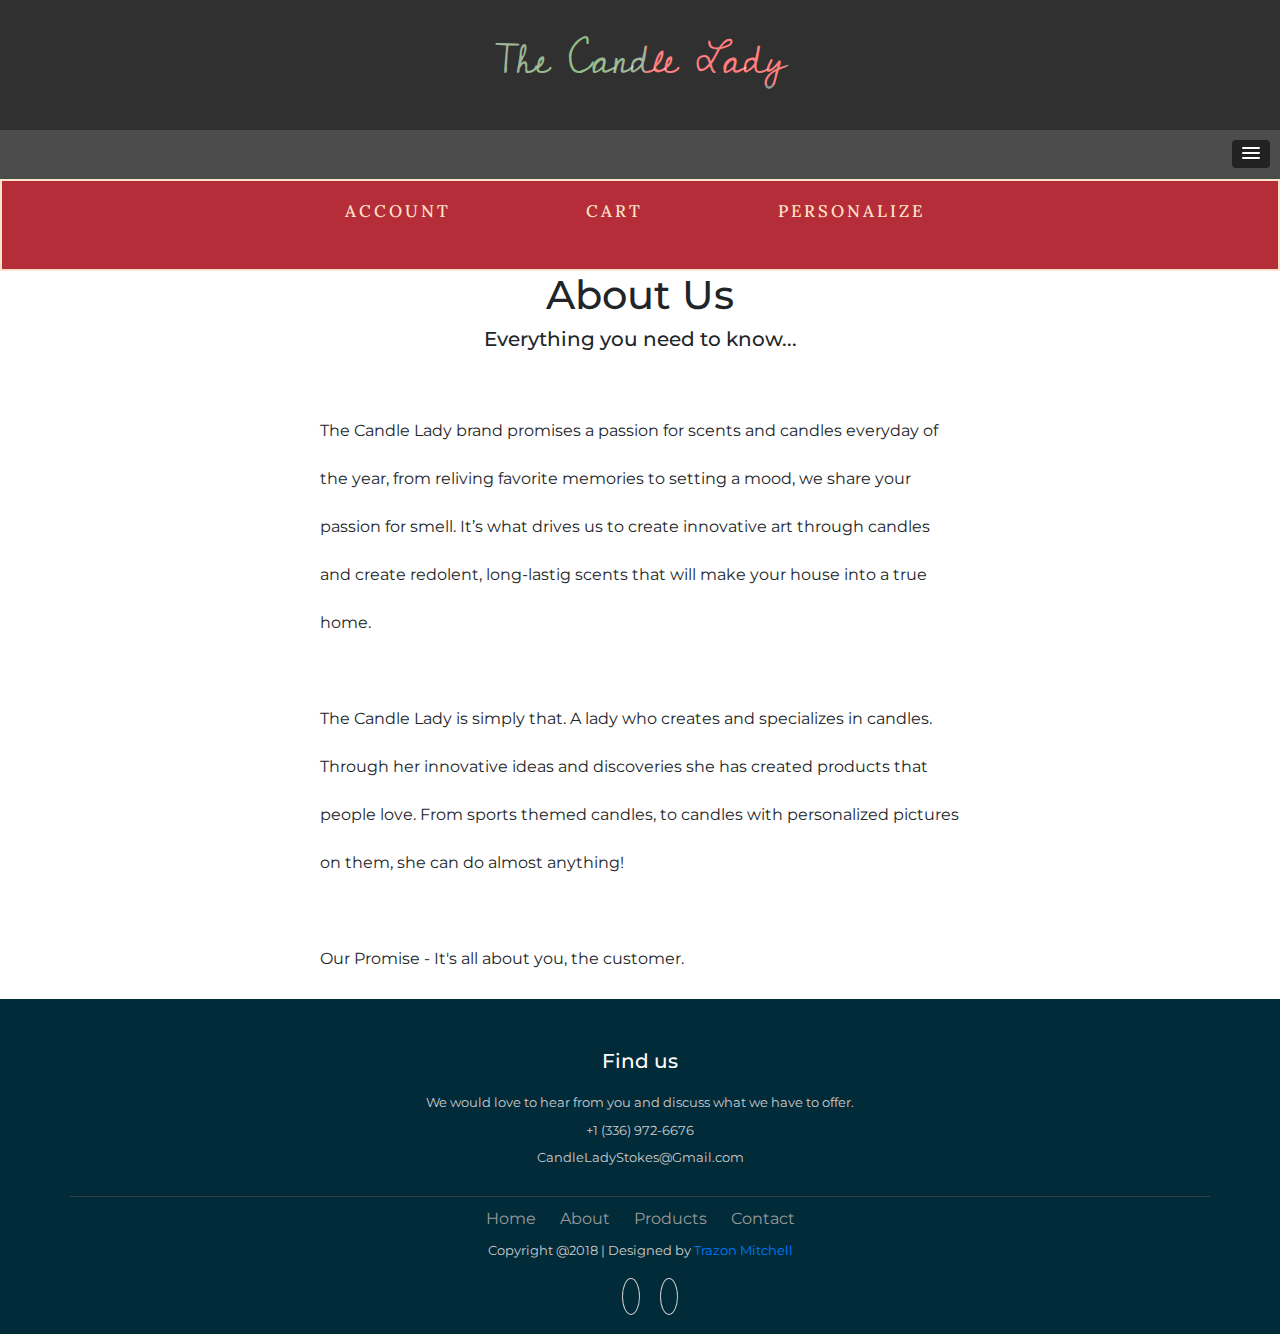
<file: About/about.html>
<!DOCTYPE html>
<html>

<head>

    <meta charset="utf-8">
    <meta http-equiv="X-UA-Compatible" content="IE=edge">
    <meta name="viewport" content="width=device-width, initial-scale=1.0">
    <meta name="description" content="">
    <meta name="author" content="">

    <script src="https://code.jquery.com/jquery-3.2.1.min.js"></script>

    <script src="https://ajax.googleapis.com/ajax/libs/jquery/3.3.1/jquery.min.js"></script>
    <script src="https://maxcdn.bootstrapcdn.com/bootstrap/3.3.7/js/bootstrap.min.js"></script>

    <link rel="stylesheet" href="https://maxcdn.bootstrapcdn.com/bootstrap/4.0.0/css/bootstrap.min.css" integrity="sha384-Gn5384xqQ1aoWXA+058RXPxPg6fy4IWvTNh0E263XmFcJlSAwiGgFAW/dAiS6JXm" crossorigin="anonymous">

    <link rel=stylesheet type="text/css" href="../stylesheet/contact.css">

    <link rel="stylesheet" href="../Slicknav/slicknav.css">
    <!--     <link rel="stylesheet" href="https://maxcdn.bootstrapcdn.com/bootstrap/3.3.7/css/bootstrap.min.css">-->
    <link rel="stylesheet" href="https://use.fontawesome.com/releases/v5.5.0/css/all.css" integrity="sha384-B4dIYHKNBt8Bc12p+WXckhzcICo0wtJAoU8YZTY5qE0Id1GSseTk6S+L3BlXeVIU" crossorigin="anonymous">

    <title>The Candle Lady</title>
</head>

<body>


    <header>
        <div id="title">
            <h1>The Candle Lady</h1>
        </div>
        <nav id="mobilemenu"></nav>
        <nav id="nav_menu">
            <ul class="menubar">
                <li><a href="../index.html">HOME</a></li>
                <li><a href="about.html">ABOUT</a></li>
                <li><a href="../products/products.html">PRODUCTS</a>
                </li>
                <li><a href="../Contact/contact.html">CONTACT</a></li>
            </ul>
        </nav>
        <div id=subheader>
            <a href="../Account/account.html">
                <h5 class="sub">Account <br> <i class="fas fa-user-circle"></i></h5>
            </a>
            <a href="https://www.paypal.com/cgi-bin/webscr?cmd=_cart&business=J855KC7CUZWCN&display=1">
                <h5 class="sub">Cart <br><i class="fas fa-shopping-cart"></i>
                </h5>

            </a>

            <a href="../Personalization/personal.html">
                <h5 class="sub">Personalize <br> <i class="fas fa-mortar-pestle"></i>
                </h5>
            </a>

        </div>

    </header>
    <h1 style="text-align: center;">About Us</h1>
    <h5 style="text-align: center;">Everything you need to know...</h5>
    <br>
    <br>

    <p style="text-align: left; width: 50%; line-height: 3;">The Candle Lady brand promises
        a passion for scents and candles everyday of the year, from reliving favorite memories to setting a mood, we share your passion for smell. It’s what drives us to create innovative art through candles and create redolent, long-lastig scents that will make your house into a true home.
        <br>
        <br>
        The Candle Lady is simply that.  A lady who creates and specializes in candles.  Through her innovative ideas and discoveries she has created products that people love.  From sports themed candles, to candles with personalized pictures on them, she can do almost anything!
        <br>
        <br>
        Our Promise - It's all about you, the customer.
      
      </p>
    <script src="https://code.jquery.com/jquery-3.2.1.slim.min.js" integrity="sha384-KJ3o2DKtIkvYIK3UENzmM7KCkRr/rE9/Qpg6aAZGJwFDMVNA/GpGFF93hXpG5KkN" crossorigin="anonymous"></script>
    <script src="https://cdnjs.cloudflare.com/ajax/libs/popper.js/1.12.9/umd/popper.min.js" integrity="sha384-ApNbgh9B+Y1QKtv3Rn7W3mgPxhU9K/ScQsAP7hUibX39j7fakFPskvXusvfa0b4Q" crossorigin="anonymous"></script>
    <script src="https://maxcdn.bootstrapcdn.com/bootstrap/4.0.0/js/bootstrap.min.js" integrity="sha384-JZR6Spejh4U02d8jOt6vLEHfe/JQGiRRSQQxSfFWpi1MquVdAyjUar5+76PVCmYl" crossorigin="anonymous"></script>
    <script src="https://code.jquery.com/jquery-3.2.1.min.js"></script>
    <script src="../Slicknav/jquery.slicknav.min.js"></script>
    <script type="text/javascript">
        $(document).ready(function() {
            $('#nav_menu').slicknav({
                prependTo: "#mobilemenu"
            });
        });

    </script>
    <footer class="footer">
        <div class="container bottom_border">
            <div class="row">
                <div class=" col-sm-4 col-md col-sm-4  col-12 col">
                    <h5 class="headin5_amrc col_white_amrc pt2">Find us</h5>
                    <!--headin5_amrc-->
                    <p class="mb10">We would love to hear from you and discuss what we have to offer.</p>
                   
                    <p><i class="fa fa-phone"></i> +1 (336) 972-6676 </p>
                    <p><i class="fa fa fa-envelope"></i> CandleLadyStokes@Gmail.com </p>
                </div>
            </div>
        </div>


        <div class="container">
            <ul class="foote_bottom_ul_amrc">
                <li><a href="../index.html">Home</a></li>
                <li><a href="about.html">About</a></li>
                <li><a href="../products/products.html">Products</a></li>
                <li><a href="../Contact/contact.html">Contact</a></li>
            </ul>
            <!--foote_bottom_ul_amrc ends here-->
            <p class="text-center">Copyright @2018 | Designed by <a href="#">Trazon Mitchell</a></p>

            <ul class="social_footer_ul">
                <li><a href="https://www.facebook.com/tina.martin.16752?ref=br_rs"><i class="fab fa-facebook-f"></i></a></li>
                <li><a href="../Account/account.html"><i class="fab fa-twitter"></i></a></li>
            </ul>
            <!--social_footer_ul ends here-->
        </div>
        <script src="//www.powr.io/powr.js?external-type=html"></script> 
 <div class="powr-mailing-list" id="96e01d69_1543732057"></div>

    </footer>
</body>

</html>
</file>
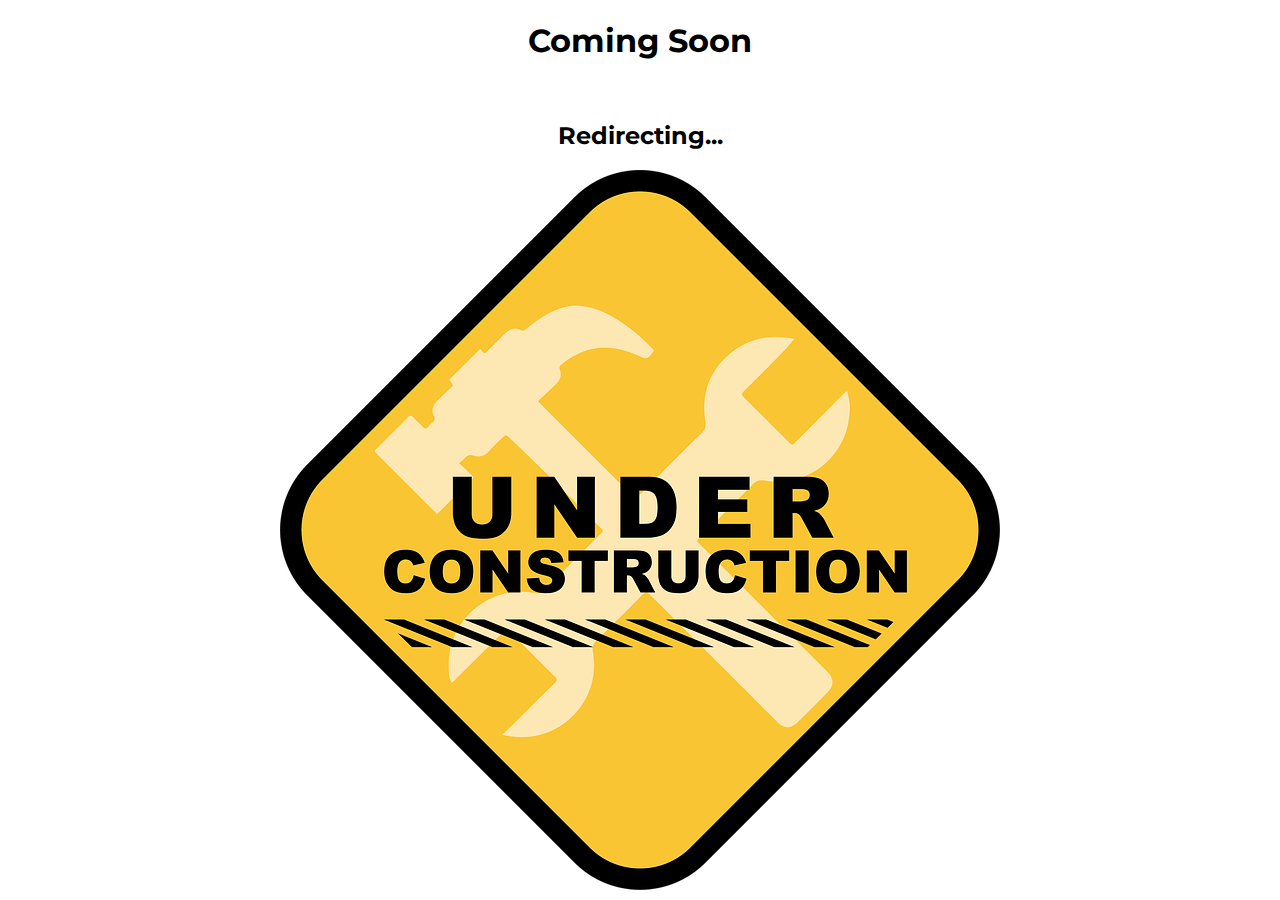
<file: Account/account.html>
<!DOCTYPE html>
<html>

<head>
    <meta charset="utf-8">
    <meta http-equiv="X-UA-Compatible" content="IE=edge">
    <meta name="viewport" content="width=device-width, initial-scale=1">
    <meta name="description" content="">
    <meta name="author" content="">
    <meta http-equiv="refresh" content="3;url=https://thecandlelady.github.io/index.html" />

    <link rel="stylesheet" type="text/css" href="../stylesheet/account.css">

    <title>Coming Soon!</title>

</head>

<body>
    <h1 style="text-align: center;">Coming Soon</h1><br>
    <h2 style="text-align: center;">Redirecting...</h2>
    <div id="construction">
        <img alt="under construction" src="../images/construction.png">
    </div>

</body>

</html>
</file>
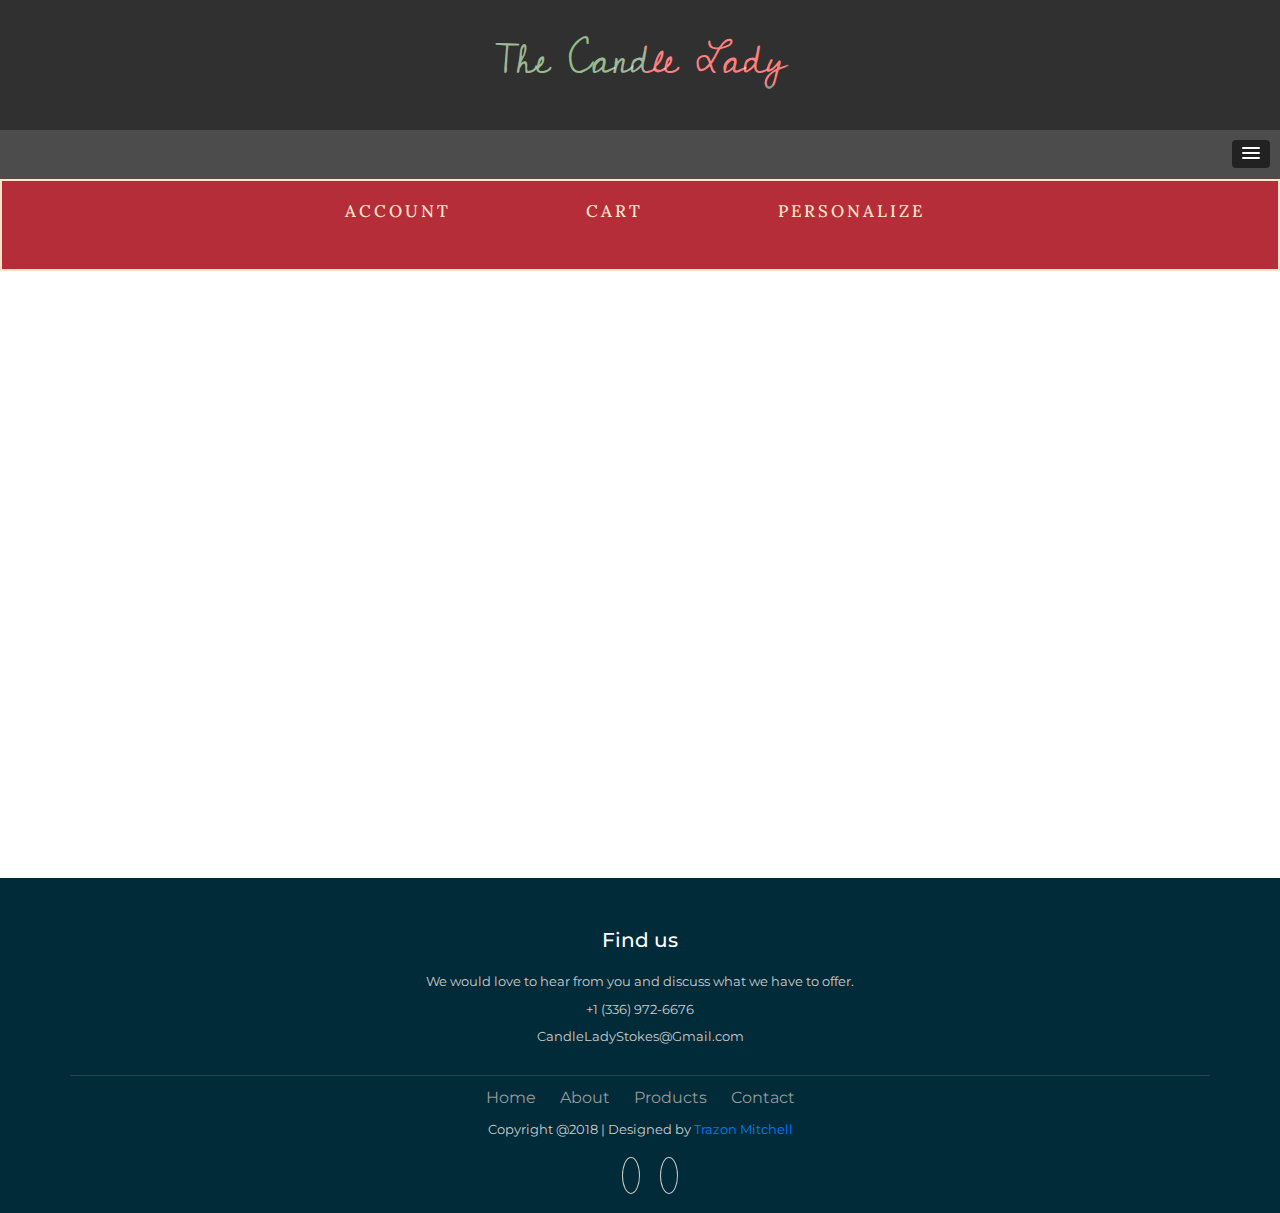
<file: Contact/contact.html>
<!DOCTYPE html>
<html>

<head>

    <meta charset="utf-8">
    <meta http-equiv="X-UA-Compatible" content="IE=edge">
    <meta name="viewport" content="width=device-width, initial-scale=1.0">
    <meta name="description" content="">
    <meta name="author" content="">
    
    <script src="https://code.jquery.com/jquery-3.2.1.min.js"></script>
    
    <script src="https://ajax.googleapis.com/ajax/libs/jquery/3.3.1/jquery.min.js"></script>
    <script src="https://maxcdn.bootstrapcdn.com/bootstrap/3.3.7/js/bootstrap.min.js"></script>
    
    <link rel="stylesheet" href="https://maxcdn.bootstrapcdn.com/bootstrap/4.0.0/css/bootstrap.min.css" integrity="sha384-Gn5384xqQ1aoWXA+058RXPxPg6fy4IWvTNh0E263XmFcJlSAwiGgFAW/dAiS6JXm" crossorigin="anonymous">
    
    <link rel=stylesheet type="text/css" href="../stylesheet/contact.css">

    <link rel="stylesheet" href="../Slicknav/slicknav.css">
<!--     <link rel="stylesheet" href="https://maxcdn.bootstrapcdn.com/bootstrap/3.3.7/css/bootstrap.min.css">-->
    <link rel="stylesheet" href="https://use.fontawesome.com/releases/v5.5.0/css/all.css" integrity="sha384-B4dIYHKNBt8Bc12p+WXckhzcICo0wtJAoU8YZTY5qE0Id1GSseTk6S+L3BlXeVIU" crossorigin="anonymous">

    <title>The Candle Lady</title>
</head>

<body>


    <header>
        <div id="title">
            <h1>The Candle Lady</h1>
        </div>
        <nav id="mobilemenu"></nav>
        <nav id="nav_menu">
            <ul class="menubar">
                <li><a href="../index.html">HOME</a></li>
                <li><a href="../About/about.html">ABOUT</a></li>
                <li><a href="../products/products.html">PRODUCTS</a>
                </li>
                <li><a href="contact.html">CONTACT</a></li>
            </ul>
        </nav>
        <div id=subheader>
            <a href="../Account/account.html">
                <h5 class="sub">Account <br> <i class="fas fa-user-circle"></i></h5>
            </a>
            <a href="https://www.paypal.com/cgi-bin/webscr?cmd=_cart&business=J855KC7CUZWCN&display=1">
                <h5 class="sub">Cart <br><i class="fas fa-shopping-cart"></i>
                </h5>

            </a>

            <a>
                <h5 class="sub">Personalize <br> <i class="fas fa-mortar-pestle"></i>
                </h5>
            </a>

        </div>

    </header>
    <div id="contact">
        <iframe src="https://www.powr.io/plugins/form-builder/view?unique_label=8ea3f67e_1544085143&external_type=iframe" width="100%" height="600" frameborder="0"></iframe>
    </div>
    <script src="https://code.jquery.com/jquery-3.2.1.slim.min.js" integrity="sha384-KJ3o2DKtIkvYIK3UENzmM7KCkRr/rE9/Qpg6aAZGJwFDMVNA/GpGFF93hXpG5KkN" crossorigin="anonymous"></script>
    <script src="https://cdnjs.cloudflare.com/ajax/libs/popper.js/1.12.9/umd/popper.min.js" integrity="sha384-ApNbgh9B+Y1QKtv3Rn7W3mgPxhU9K/ScQsAP7hUibX39j7fakFPskvXusvfa0b4Q" crossorigin="anonymous"></script>
    <script src="https://maxcdn.bootstrapcdn.com/bootstrap/4.0.0/js/bootstrap.min.js" integrity="sha384-JZR6Spejh4U02d8jOt6vLEHfe/JQGiRRSQQxSfFWpi1MquVdAyjUar5+76PVCmYl" crossorigin="anonymous"></script>
    <script src="https://code.jquery.com/jquery-3.2.1.min.js"></script>
    <script src="../Slicknav/jquery.slicknav.min.js"></script>
    <script type="text/javascript">
        $(document).ready(function() {
            $('#nav_menu').slicknav({
                prependTo: "#mobilemenu"
            });
        });

    </script>
    <footer class="footer">
        <div class="container bottom_border">
            <div class="row">
                <div class=" col-sm-4 col-md col-sm-4  col-12 col">
                    <h5 class="headin5_amrc col_white_amrc pt2">Find us</h5>
                    <!--headin5_amrc-->
                    <p class="mb10">We would love to hear from you and discuss what we have to offer.</p>
                   
                    <p><i class="fa fa-phone"></i> +1 (336) 972-6676 </p>
                    <p><i class="fa fa fa-envelope"></i> CandleLadyStokes@Gmail.com </p>
                </div>
            </div>
        </div>


        <div class="container">
            <ul class="foote_bottom_ul_amrc">
                <li><a href="../index.html">Home</a></li>
                <li><a href="../About/about.html">About</a></li>
                <li><a href="../products/products.html">Products</a></li>
                <li><a href="contact.html">Contact</a></li>
            </ul>
            <!--foote_bottom_ul_amrc ends here-->
            <p class="text-center">Copyright @2018 | Designed by <a href="#">Trazon Mitchell</a></p>

            <ul class="social_footer_ul">
                <li><a href="https://www.facebook.com/tina.martin.16752?ref=br_rs"><i class="fab fa-facebook-f"></i></a></li>
                <li><a href="../Account/account.html"><i class="fab fa-twitter"></i></a></li>
            </ul>
            <!--social_footer_ul ends here-->
        </div>
        <script src="//www.powr.io/powr.js?external-type=html"></script> 
 <div class="powr-mailing-list" id="96e01d69_1543732057"></div>

    </footer>
</body>

</html>
</file>
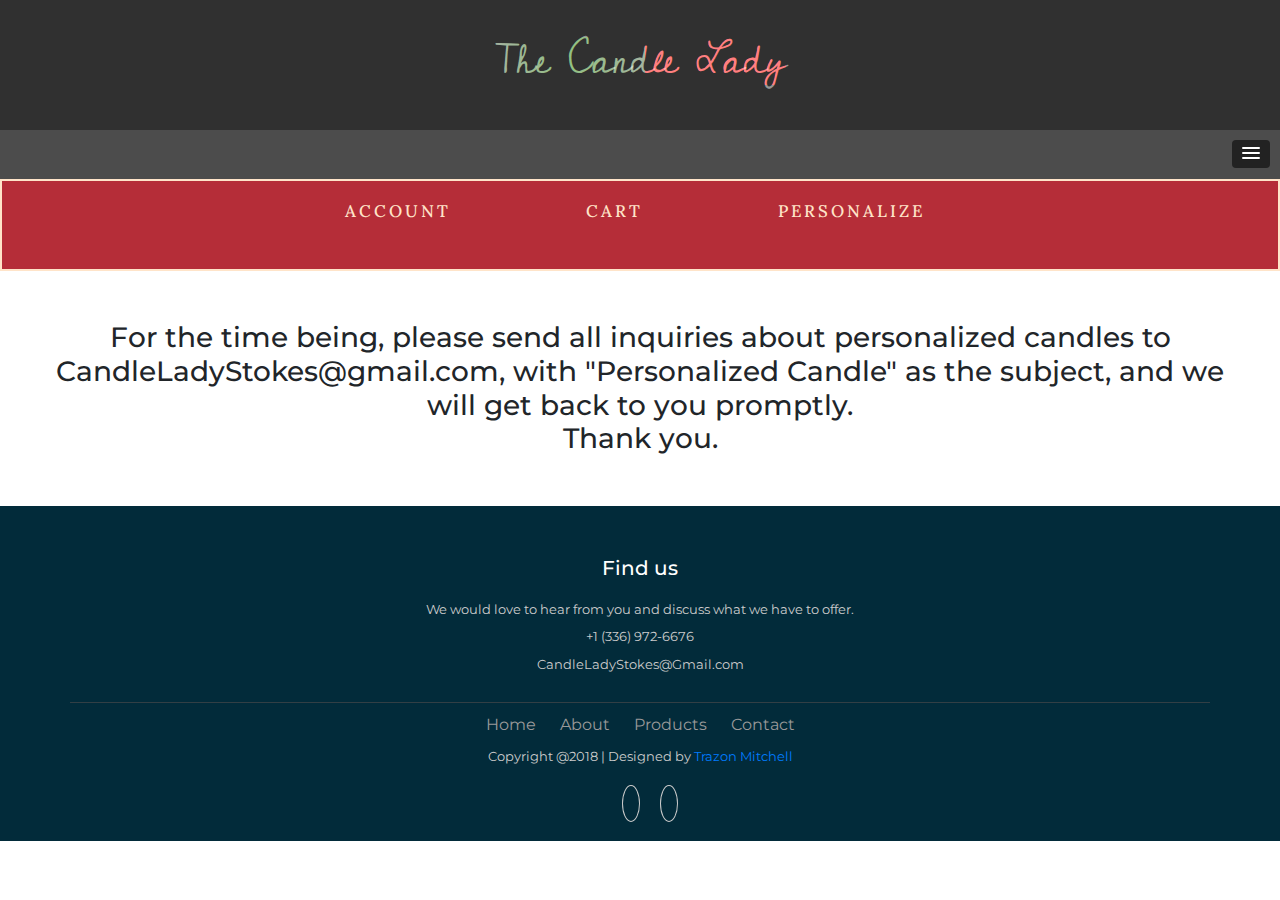
<file: Personalization/personal.html>
<!DOCTYPE html>
<html>

<head>

    <meta charset="utf-8">
    <meta http-equiv="X-UA-Compatible" content="IE=edge">
    <meta name="viewport" content="width=device-width, initial-scale=1.0">
    <meta name="description" content="">
    <meta name="author" content="">
    
    <script src="https://code.jquery.com/jquery-3.2.1.min.js"></script>
    
    <script src="https://ajax.googleapis.com/ajax/libs/jquery/3.3.1/jquery.min.js"></script>
    <script src="https://maxcdn.bootstrapcdn.com/bootstrap/3.3.7/js/bootstrap.min.js"></script>
    
    <link rel="stylesheet" href="https://maxcdn.bootstrapcdn.com/bootstrap/4.0.0/css/bootstrap.min.css" integrity="sha384-Gn5384xqQ1aoWXA+058RXPxPg6fy4IWvTNh0E263XmFcJlSAwiGgFAW/dAiS6JXm" crossorigin="anonymous">
    
    <link rel=stylesheet type="text/css" href="../stylesheet/contact.css">

    <link rel="stylesheet" href="../Slicknav/slicknav.css">
<!--     <link rel="stylesheet" href="https://maxcdn.bootstrapcdn.com/bootstrap/3.3.7/css/bootstrap.min.css">-->
    <link rel="stylesheet" href="https://use.fontawesome.com/releases/v5.5.0/css/all.css" integrity="sha384-B4dIYHKNBt8Bc12p+WXckhzcICo0wtJAoU8YZTY5qE0Id1GSseTk6S+L3BlXeVIU" crossorigin="anonymous">

    <title>The Candle Lady</title>
</head>

<body>


    <header>
        <div id="title">
            <h1>The Candle Lady</h1>
        </div>
        <nav id="mobilemenu"></nav>
        <nav id="nav_menu">
            <ul class="menubar">
                <li><a href="../index.html">HOME</a></li>
                <li><a href="../About/about.html">ABOUT</a></li>
                <li><a href="../products/products.html">PRODUCTS</a>
                </li>
                <li><a href="contact.html">CONTACT</a></li>
            </ul>
        </nav>
        <div id=subheader>
            <a href="../Account/account.html">
                <h5 class="sub">Account <br> <i class="fas fa-user-circle"></i></h5>
            </a>
            <a href="https://www.paypal.com/cgi-bin/webscr?cmd=_cart&business=J855KC7CUZWCN&display=1">
                <h5 class="sub">Cart <br><i class="fas fa-shopping-cart"></i>
                </h5>

            </a>

            <a href="personal.html">
                <h5 class="sub">Personalize <br> <i class="fas fa-mortar-pestle"></i>
                </h5>
            </a>

        </div>

    </header>
    <div id="container">
        <h3 style="text-align: center; margin: 50px;">For the time being, please send all inquiries about personalized candles to CandleLadyStokes@gmail.com, with "Personalized Candle" as the subject, and we will get back to you promptly. <br>Thank you.</h3></div>
    <script src="https://code.jquery.com/jquery-3.2.1.slim.min.js" integrity="sha384-KJ3o2DKtIkvYIK3UENzmM7KCkRr/rE9/Qpg6aAZGJwFDMVNA/GpGFF93hXpG5KkN" crossorigin="anonymous"></script>
    <script src="https://cdnjs.cloudflare.com/ajax/libs/popper.js/1.12.9/umd/popper.min.js" integrity="sha384-ApNbgh9B+Y1QKtv3Rn7W3mgPxhU9K/ScQsAP7hUibX39j7fakFPskvXusvfa0b4Q" crossorigin="anonymous"></script>
    <script src="https://maxcdn.bootstrapcdn.com/bootstrap/4.0.0/js/bootstrap.min.js" integrity="sha384-JZR6Spejh4U02d8jOt6vLEHfe/JQGiRRSQQxSfFWpi1MquVdAyjUar5+76PVCmYl" crossorigin="anonymous"></script>
    <script src="https://code.jquery.com/jquery-3.2.1.min.js"></script>
    <script src="../Slicknav/jquery.slicknav.min.js"></script>
    <script type="text/javascript">
        $(document).ready(function() {
            $('#nav_menu').slicknav({
                prependTo: "#mobilemenu"
            });
        });

    </script>
    <footer class="footer">
        <div class="container bottom_border">
            <div class="row">
                <div class=" col-sm-4 col-md col-sm-4  col-12 col">
                    <h5 class="headin5_amrc col_white_amrc pt2">Find us</h5>
                    <!--headin5_amrc-->
                    <p class="mb10">We would love to hear from you and discuss what we have to offer.</p>
                   
                    <p><i class="fa fa-phone"></i> +1 (336) 972-6676 </p>
                    <p><i class="fa fa fa-envelope"></i> CandleLadyStokes@Gmail.com </p>
                </div>
            </div>
        </div>


        <div class="container">
            <ul class="foote_bottom_ul_amrc">
                <li><a href="../index.html">Home</a></li>
                <li><a href="../About/about.html">About</a></li>
                <li><a href="../products/products.html">Products</a></li>
                <li><a href="../Contact/contact.html">Contact</a></li>
            </ul>
            <!--foote_bottom_ul_amrc ends here-->
            <p class="text-center">Copyright @2018 | Designed by <a href="#">Trazon Mitchell</a></p>

            <ul class="social_footer_ul">
                <li><a href="https://www.facebook.com/tina.martin.16752?ref=br_rs"><i class="fab fa-facebook-f"></i></a></li>
                <li><a href="../Account/account.html"><i class="fab fa-twitter"></i></a></li>
            </ul>
            <!--social_footer_ul ends here-->
        </div>
        <script src="//www.powr.io/powr.js?external-type=html"></script> 
 <div class="powr-mailing-list" id="96e01d69_1543732057"></div>

    </footer>
</body>

</html>
</file>
<file: stylesheet/contact.css>
@import url('https://fonts.googleapis.com/css?family=Montserrat');
@import url('https://fonts.googleapis.com/css?family=Lora');
@import url('https://fonts.googleapis.com/css?family=Cedarville+Cursive');


* {
    margin: auto;
    padding: 0;
    border: 0;
    list-style: none;


}

html {
/*    background-image: url(../images/background.jpg);*/
    background-position: center;
    background-size: cover;
    background-repeat: repeat;

    height: 100vh;
    width: 100vw;

}

body {
    font-family: 'Montserrat', sans-serif;
    /*    background: rgb(48, 48, 48);*/


    /* <------ */
    height: 130px;
    /*    margin-top: -4px;*/
    width: 100%;
}

header {
    text-align: center;
    /*    background: #111111;*/
    width: 100%;
    display: table-cell;
    text-align: center;
    vertical-align: middle;

}

.sub {
    font-size: 150%;
}

#subheader {
    font-family: 'Lora', serif;
    font-size: 70%;
    font-weight: lighter;
    color: #ffe4c9;
    background: #b52d38;
    border: 2px solid #ffe4c9;
    width: 100%;

}

#mobilemenu {
    background: rgb(48, 48, 48);

}

#subheader a:hover {
    border-bottom: 4px solid white;
}

#subheader a {
    color: inherit;
    text-decoration: none;
    display: inline-flex;
    text-align: center;
    align-content: center;
    margin: 20px 20px 20px 20px;
    text-transform: uppercase;
    letter-spacing: 3px;
    padding-left: 3.2vw;
    padding-right: 4vw;
}

#subheader i {
    text-align: center;
    width: 100%;
    font-size: 100%;
    margin: 10px 0px 10px -6px;
}


#title {

    background: rgb(48, 48, 48);
    display: flex;
    width: 100vw;
    font-family: 'Cedarville Cursive', cursive;
    font-weight: 100;
    font-size: 225%;
    align-items: center;
    justify-content: center;
    position: relative;
    text-align: center;
    /*
        background-image: url(header.jpg);
    background-size: cover;
     <------ 
    background-repeat: no-repeat;
    background-position: center 30%;
*/
    height: 130px;
    background: rgb(48, 48, 48);
    /*    background: url(../images/b.jpg);*/
    background-size: cover;
    background-repeat: no-repeat;
    background-position: center 0%;
}



#title h1 {
    font-weight: lighter;
    background: #ff0000 -webkit-gradient(linear, left top, right top, from(#496941), to(#496941), color-stop(0.5, #288008)) 0 0 no-repeat;
    -webkit-background-size: 150px;
    color: rgba(255, 255, 255, 0);
    -webkit-background-clip: text;
    -webkit-animation-name: shine;
    -webkit-animation-duration: 6s;
    -webkit-animation-iteration-count: infinite;
    text-shadow: 0 0px 0px rgba(255, 255, 255, 0.5);
}

@-webkit-keyframes shine {

    0%,
    10% {
        background-position: -50px;
    }

    20% {
        background-position: top left;
    }

    90% {
        background-position: top right;
    }

    100% {
        background-position: 650px;
    }
}


.menubar {
    font-family: 'Montserrat', sans-serif;
    font-size: 14px;
    font-weight: bold;
    text-align: center;
    padding: 0;
    margin-top: 0;
    display: inline-block;
    padding-bottom: 8vh;
        background: rgb(48, 48, 48);


}

.menubar li {

    padding: 10px;
    padding-right: 4vw;
    /*    margin-right: 10vw;*/
    padding-left: 4vw;
    text-align: center;
    display: inline;
    cursor: pointer;
    position: relative;
    font-weight: 600;
    /*
    border: 1px solid #fccccc;
    border-radius: 10px;
*/


}

.menubar li a {
    color: white;
    font-weight: lighter;
    -webkit-font-smoothing: antialiased;
    text-decoration: none;

}

.menubar li:hover {
    transition: 0.3s;
    background: #353847;
}

.slicknav_menu {
    display: none;
}
.footer {
    color: white;
    width: 100%;
    background-color: #022b3a;
    min-height: 250px;
    padding: 10px 0px 25px 0px;
    text-align: center;
}

.pt2 {
    padding-top: 40px;
    margin-bottom: 20px;
}

.footer p {
    font-size: 13px;
    color: #CCC;
    padding-bottom: 0px;
    margin-bottom: 8px;
}

.mb10 {
    padding-bottom: 15px;
}

.footer_ul_amrc {
    margin: 0px;
    list-style-type: none;
    font-size: 14px;
    padding: 0px 0px 10px 0px;
}

.footer_ul_amrc li {
    padding: 0px 0px 5px 0px;
}

.footer_ul_amrc li a {
    color: #CCC;
}

.footer_ul_amrc li a:hover {
    color: #fff;
    text-decoration: none;
}


.padding-right {
    padding-right: 10px;
}

.footer_ul2_amrc {
    margin: 0px;
    list-style-type: none;
    padding: 0px;
}

.footer_ul2_amrc li p {
    display: table;
}

.footer_ul2_amrc li a:hover {
    text-decoration: none;
}

.footer_ul2_amrc li i {
    margin-top: 5px;
}

.bottom_border {
    border-bottom: 1px solid #323f45;
    padding-bottom: 20px;
}

.foote_bottom_ul_amrc {
    list-style-type: none;
    padding: 0px;
    display: table;
    margin-top: 10px;
    margin-right: auto;
    margin-bottom: 10px;
    margin-left: auto;
}

.foote_bottom_ul_amrc li {
    display: inline;
}

.foote_bottom_ul_amrc li a {
    color: #999;
    margin: 0 12px;
}

.social_footer_ul {
    display: table;
    margin: 15px auto 0 auto;
    list-style-type: none;
}

.social_footer_ul li {
    padding-left: 20px;
    padding-top: 10px;
    float: left;
}

.social_footer_ul li a {
    color: #CCC;
    border: 1px solid #CCC;
    padding: 8px;
    border-radius: 50%;
}

.social_footer_ul li i {
    width: 20px;
    height: 20px;
    text-align: center;
}

.col-sm-4 {
    display: inline-block;
    width: 100%;
}

/* Smartphones (portrait and landscape) ----------- */
@media only screen and (min-width : 320px) and (max-width : 490px) {

    /* Styles */
    html {}

    .powr-mailing-list {
        display: none;
    }

    #title {
        font-size: 20px;
        display: flex;
    }

    #subheader {
        font-size: 60%;
    }

    #sports {
        display: none;
    }

    .slicknav_menu {
        text-align: center;
        display: block;
        width: 100%;
    }

    #nav_menu {
        display: none;
    }

    #banner_shop {
        width: 100vw;
    }

    #banner_bogo {
        width: 100vw;
    }

}


/* Smartphones (landscape) ----------- */
@media only screen and (max-width : 893px) and (orientation: landscape) {

    /* Styles */
    html {

        width: 100vw;
    }

    #sports {
        display: none;
    }

    .powr-mailing-list {
        display: none;
    }

    #banner_shop {
        width: 100vw;
    }

    #banner_bogo {
        width: 100vw;
        font-size: 75%;
    }

    #subheader a {
        font-size: 80%;
    }

    .menubar {
        display: none;
    }

    .slicknav_menu {
        display: block;
    }
}

/* Smartphones (portrait) ----------- */
@media only screen and (max-width : 768px) and (orientation: portrait) {

    /* Styles */
    html {}

    .powr-mailing-list {
        display: none;
    }

    #title {
        font-size: 20px;
    }

    #subheader {
        font-size: 40%;
    }

    #subheader a {
        margin: 7px;
    }

    #sports {
        display: none;
    }

    .slicknav_menu {
        text-align: center;
        display: block;
        width: 100%;
    }

    #nav_menu {
        display: none;
    }

    #banner_shop {
        width: 100vw;
    }

    #banner_bogo {
        width: 100vw;
    }
}

/* iPads (portrait and landscape) ----------- */
@media only screen and (min-width : 768px) and (max-width : 1025px) {

    /* Styles */

    #banner_shop {

        width: 100vw;
    }

    #banner_bogo {
        width: 100vw;
    }

    .menubar li {
        width: 2vw;
    }


}


/* iPads (landscape) ----------- */
@media only screen and (min-width : 824px) and (orientation : landscape) {

    /* Styles */

    #sports {
        display: block;
    }

    #banner {
        text-align: center;
    }

    .menubar {
        display: none;
    }

    .slicknav_menu {
        display: block;
    }

}


/* iPads (portrait) ----------- */
@media only screen and (min-width : 768px) and (max-width : 1286px) and (orientation : portrait) {

    /* Styles */
    html {}

    #banner_bogo {
        margin-top: -280px;
    }

    .menubar {
        display: none;
    }

    .slicknav_menu {
        display: block;
    }

    #sports {
        display: block;
    }
}

/*
@media only screen and (min-width : 1024px) and (max-width : 1366px) and (orientation : portrait) {

    Styles #banner_bogo {
        margin-top: -500px;
    }
}


*/


@media only screen and (min-width: 320px) and (max-height: 568px) and (orientation : portrait) and (-webkit-device-pixel-ratio: 2) {

    /* Styles */
    html {}

    #title {
        display: flex;
    }


}


/* iPhone 5 ----------- */
@media only screen and (min-width: 320px) and (max-height: 568px) and (orientation : landscape) and (-webkit-device-pixel-ratio: 2) {



    #banner {
        font-size: 800%;
        text-align: center;
    }

    #title {
        display: flex;
    }
}

/* iPhone 6, 7, 8 ----------- */
@media only screen and (min-width: 375px) and (max-height: 667px) and (orientation : landscape) and (-webkit-device-pixel-ratio: 2) {

    /* Styles */
    html {}

    #nav_menu {
        display: none;
    }

    #mobilemenu {
        text-align: center;
    }

    .slicknav_menu {
        display: block;
    }

    #title {
        font-size: 24px;
    }

    #subheader {
        font-size: 40%;
    }

    #sports {
        display: none;
    }

    .powr-mailing-list {
        display: none;
    }
}


@media only screen and (min-width: 375px) and (max-height: 667px) and (orientation : portrait) and (-webkit-device-pixel-ratio: 2) {

    /* Styles */
    #subheader {
        font-size: 70%;
    }

}


@media only screen and (min-width: 414px) and (max-height: 736px) and (orientation : portrait) and (-webkit-device-pixel-ratio: 2) {

    /* Styles */
    .powr-mailing-list {
        display: none;
    }


}

/* iPhone X ----------- */
@media only screen and (min-width: 375px) and (max-height: 812px) and (orientation : landscape) and (-webkit-device-pixel-ratio: 3) {

    /* Styles */
    html {}

    .powr-mailing-list {
        display: none;
    }

    #sports {
        display: none;
    }

    #banner_shop {
        width: 100vw;
    }

    #banner_bogo {
        width: 100vw;
    }

    .menubar {
        display: none;
    }

    .slicknav_menu {
        display: block;
    }

}

@media only screen and (min-width: 375px) and (max-height: 812px) and (orientation : portrait) and (-webkit-device-pixel-ratio: 3) {

    /* Styles */
    #subheader {
        font-size: 50%;
    }
}

/* Desktops and laptops ----------- */
@media only screen and (min-width : 1287px) {

    #sports {
        display: inline-block;
    }

    .menubar {
        display: block;
    }

    .menubar li {
        width: 1vw;
    }


    #mobilemenu {
        height: 59px;
    }

    .slicknav_menu {
        display: none;
    }

    .slicknav_nav a {
        text-align: center;
        display: inline-block;
    }

    .slicknav_nav li {
        text-align: center;
    }

    #title {
        font-size: 40px;
        display: flex;
    }

    #subheader {
        font-size: 10px;
    }
}
</file>
<file: stylesheet/account.css>
@import url('https://fonts.googleapis.com/css?family=Montserrat');

* {
    font-family: 'Montserrat', sans-serif;

}

#construction {
    display: flex;
    justify-content: center;
    align-content: center;
    text-align: center;
}
</file>
